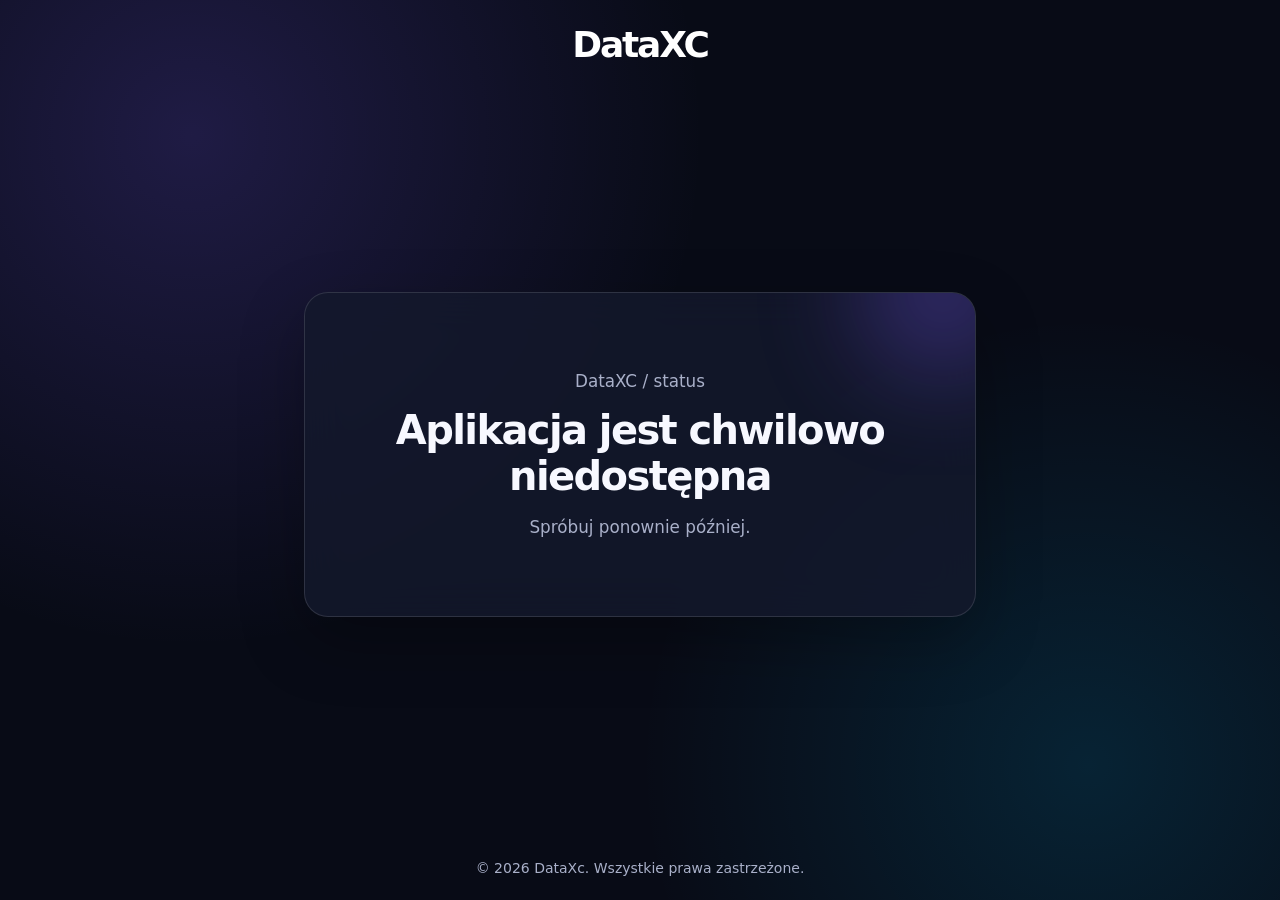
<file: index.html>
<!DOCTYPE html>
<html lang="pl">
<head>
    <meta charset="UTF-8">
    <meta name="viewport" content="width=device-width, initial-scale=1.0">
    <link rel="stylesheet" href="styles.css">
    <title>DataXc - niedostępność aplikacji</title>
</head>
<body>
    <header>
        <h1>DataXC</h1>
    </header>
    <main>
        <section class="card" aria-labelledby="error-title">
            <p>DataXC / status</p>
            <h2 id="error-title" class="error">Aplikacja jest chwilowo niedostępna</h2>
            <p>Spróbuj ponownie później.</p>
        </section>
    </main>
    <footer>
        <p>&copy; 2026 DataXc. Wszystkie prawa zastrzeżone.</p>
    </footer>
</body>
</html>
</file>
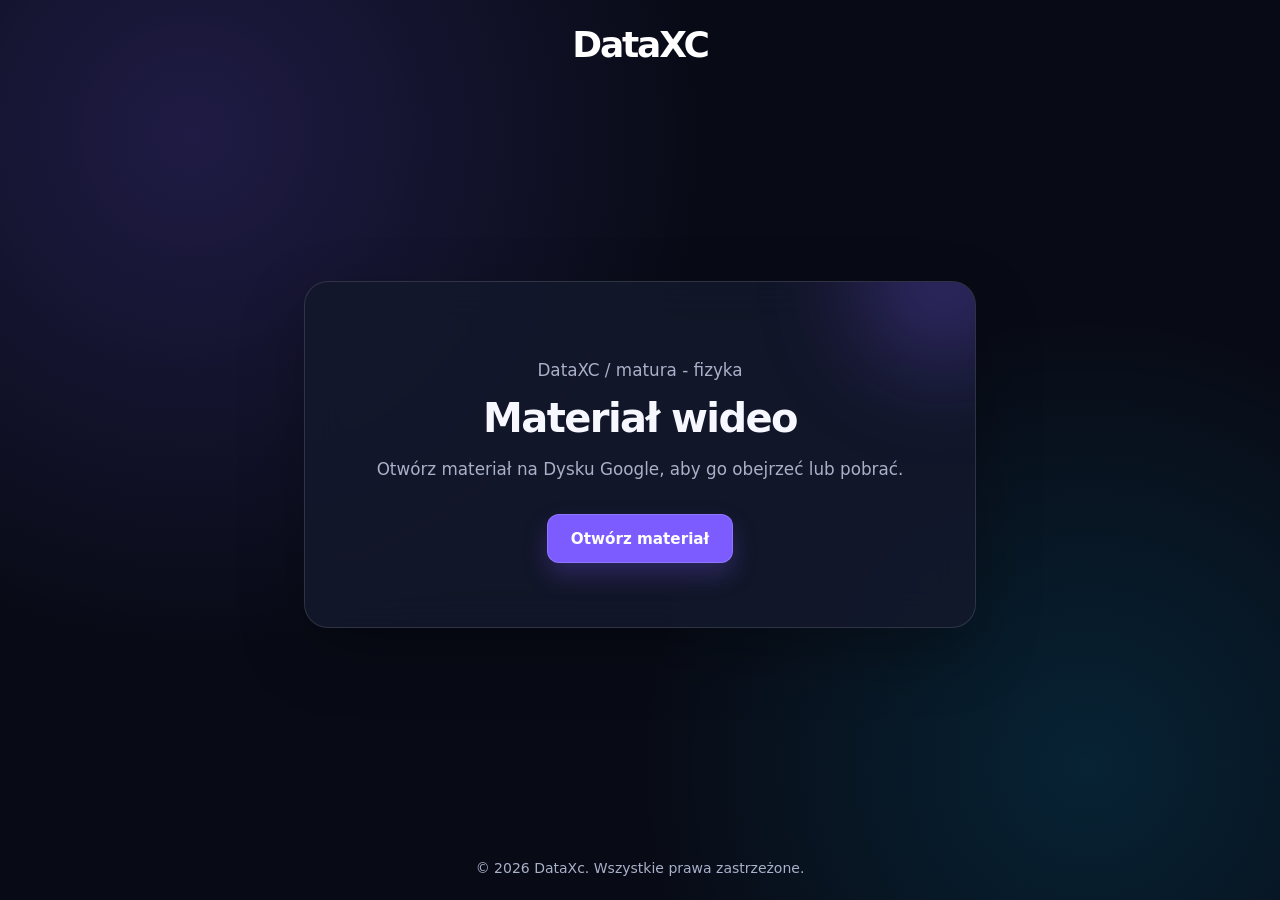
<file: fizyka.html>
<!DOCTYPE html>
<html lang="pl">
<head>
    <meta charset="UTF-8">
    <meta name="viewport" content="width=device-width, initial-scale=1.0">
    <link rel="stylesheet" href="styles.css">
    <title>DataXc - materiały z fizyki</title>
</head>
<body>
    <header>
        <h1>DataXC</h1>
    </header>
    <main>
        <section class="card" aria-labelledby="video-title">
            <p>DataXC / matura - fizyka</p>
            <h2 id="video-title">Materiał wideo</h2>
            <p>Otwórz materiał na Dysku Google, aby go obejrzeć lub pobrać.</p>
            <a
                href="https://drive.google.com/file/d/1X3YlOV72jyjbQfrfTP3hrL-2yyvCrSzy/view?usp=drive_link"
                class="button"
                target="_blank"
                rel="noopener noreferrer"
            >Otwórz materiał</a>
        </section>
    </main>
    <footer>
        <p>&copy; 2026 DataXc. Wszystkie prawa zastrzeżone.</p>
    </footer>
</body>
</html>
</file>
<file: styles.css>
:root {
    color-scheme: dark;
    --background: #080b16;
    --surface: rgb(20 25 45 / 82%);
    --surface-border: rgb(255 255 255 / 12%);
    --text: #f7f8ff;
    --muted: #a9b0c9;
    --accent: #7c5cff;
    --accent-hover: #987fff;
    --focus: #c3b8ff;
}

* {
    box-sizing: border-box;
}

body {
    min-width: 320px;
    min-height: 100vh;
    display: flex;
    flex-direction: column;
    margin: 0;
    font-family: Inter, ui-sans-serif, system-ui, -apple-system, BlinkMacSystemFont, "Segoe UI", sans-serif;
    background:
        radial-gradient(circle at 15% 15%, rgb(124 92 255 / 20%), transparent 32rem),
        radial-gradient(circle at 85% 85%, rgb(0 196 255 / 13%), transparent 28rem),
        var(--background);
    color: var(--text);
}

header,
footer {
    position: relative;
    z-index: 1;
    text-align: center;
    padding: 1.5rem;
}

header h1 {
    margin: 0;
    color: #ffffff;
    font-size: clamp(1.5rem, 4vw, 2.25rem);
    font-weight: 800;
    letter-spacing: -0.06em;
}

main {
    width: min(100% - 2rem, 42rem);
    flex: 1;
    display: grid;
    place-items: center;
    margin: 0 auto;
    padding: 2rem 0 3rem;
}

.card {
    width: 100%;
    position: relative;
    overflow: hidden;
    padding: clamp(2rem, 7vw, 4rem);
    border: 1px solid var(--surface-border);
    border-radius: 1.5rem;
    background: var(--surface);
    box-shadow: 0 1.5rem 4rem rgb(0 0 0 / 28%);
    backdrop-filter: blur(1.25rem);
    text-align: center;
    animation: card-in 0.6s ease-out both;
}

.card::before {
    width: 10rem;
    height: 10rem;
    position: absolute;
    top: -5rem;
    right: -3rem;
    border-radius: 50%;
    background: var(--accent);
    content: "";
    filter: blur(3.5rem);
    opacity: 0.35;
}

.card h2 {
    position: relative;
    margin: 0 0 1rem;
    font-size: clamp(1.6rem, 5vw, 2.5rem);
    letter-spacing: -0.04em;
}

.card p {
    position: relative;
    margin: 0.75rem 0;
    color: var(--muted);
    font-size: 1.05rem;
    line-height: 1.5;
}

.error {
    color: var(--text);
}

.button {
    position: relative;
    display: inline-block;
    margin-top: 1.25rem;
    padding: 0.9rem 1.4rem;
    border: 1px solid rgb(255 255 255 / 16%);
    border-radius: 0.75rem;
    background: var(--accent);
    color: #ffffff;
    font-size: 0.95rem;
    font-weight: 700;
    text-decoration: none;
    box-shadow: 0 0.75rem 1.5rem rgb(124 92 255 / 25%);
    transition: transform 0.2s ease, background-color 0.2s ease, box-shadow 0.2s ease;
}

.button:hover {
    background: var(--accent-hover);
    box-shadow: 0 1rem 2rem rgb(124 92 255 / 35%);
    transform: translateY(-2px);
}

.button:focus-visible {
    outline: 0.2rem solid var(--focus);
    outline-offset: 0.2rem;
}

footer {
    font-size: 0.875rem;
}

footer p {
    margin: 0;
    color: var(--muted);
}

@keyframes card-in {
    from {
        opacity: 0;
        transform: translateY(1rem);
    }

    to {
        opacity: 1;
        transform: translateY(0);
    }
}

@media (prefers-reduced-motion: reduce) {
    *,
    *::before,
    *::after {
        scroll-behavior: auto !important;
        animation-duration: 0.01ms !important;
        animation-iteration-count: 1 !important;
        transition-duration: 0.01ms !important;
    }
}
</file>
